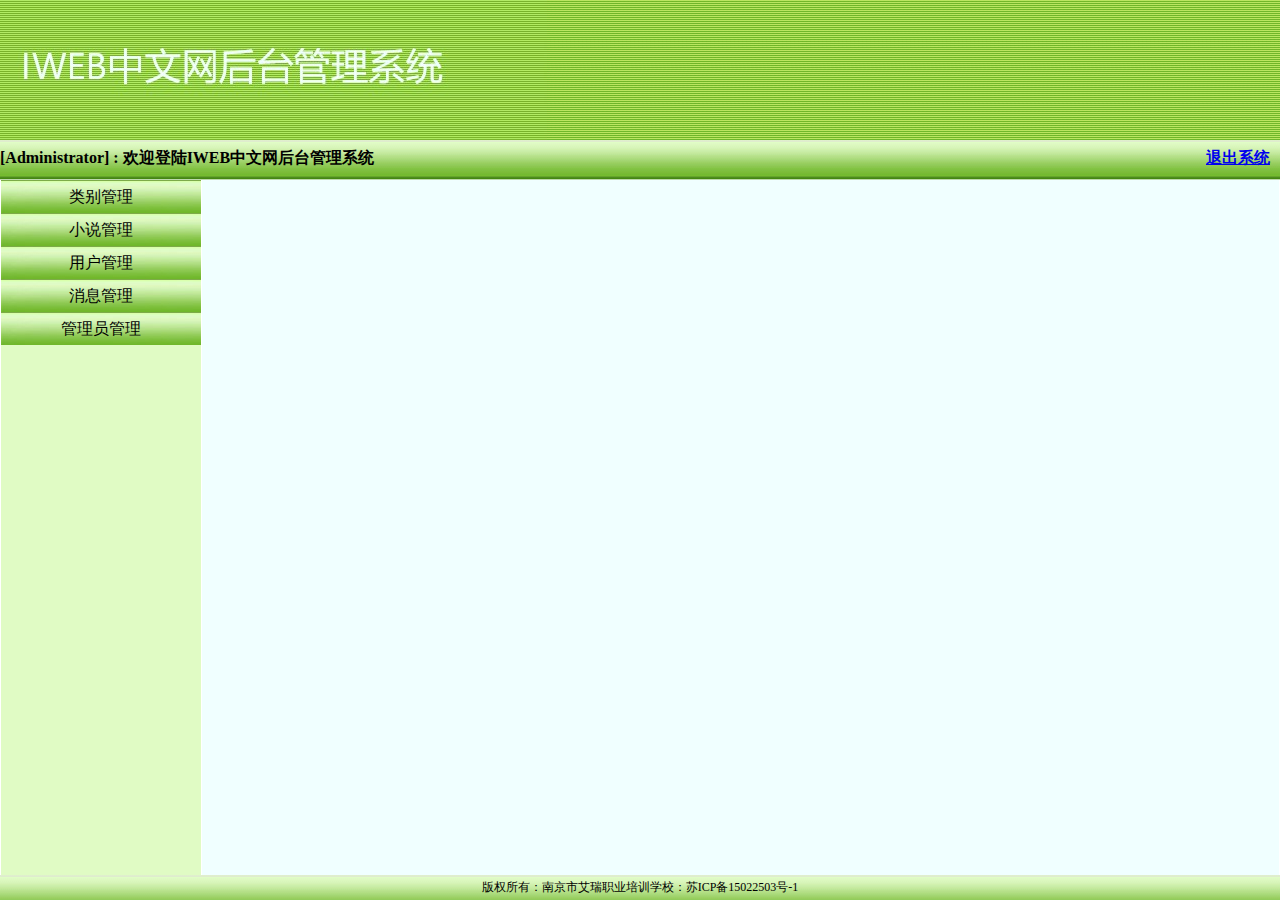
<file: fiction002/target/fiction002/main.html>
<!DOCTYPE html>
<html>
	<head>
		<meta charset="utf-8">
		<title></title>
		<link  rel="stylesheet" type="text/css" href="css/main.css"/>
		<script type="text/javascript" src=./jquery-1.11.3.min.js></script>
	</head>
	<body>
		<div id="top">
			<div id="topleft"></div>
		</div>
		<div id="middle">
			<span>[Administrator] : 欢迎登陆IWEB中文网后台管理系统</span><span style="position:absolute;right: 10px;">
			<a href="login.jsp">退出系统</a>
			</span>
		</div>
		<div id="body">
			<div id="bodyleft">
				<iframe src="./menu.html"></iframe>
			</div>
			<div id="bodyright">
				<iframe src="" name="show"></iframe><!--category/category_selectByPage.jsp-->
			</div>
		</div>
		<div id="footer">版权所有：南京市艾瑞职业培训学校：苏ICP备15022503号-1</div>
		
	</body>
</html>
</file>
<file: fiction002/target/fiction002/css/main.css>
*{
	margin: 0px;
	
}
#top{
	height: 140px;
	background-image: url(../img/top2.jpg);
}

#topleft{
	width: 547px;
	height: 140px;
	background-image: url(../img/top1.jpg);
}

#middle{
	height: 40px;
	background-image: url(../img/top_bg1.jpg);
}

#body{
	position: absolute;
	top: 180px;
	left: 1px;
	right: 1px;
	bottom: 25px;
}

#bodyleft{
	float: left;
	width: 200px;
	height: 100%;
	background-color: #E0FBC4;
}

#bodyright{
	position: absolute;
	float: left;
	height: 100%;
	right: 0px;
	left: 201px;
	background-color: azure;
}

#footer{
	position: absolute;
	height: 25px;
	left: 0px;
	right: 0px;
	bottom: 0px;
	background-image: url(../img/top_bg1.jpg);
	text-align: center;
	line-height: 25px;
	font-size: 12px;
}

span{
	line-height: 35px;
	font-weight: 900;
}

iframe{
	width: 100%;
	height: 100%;
	border: 0px;
}
</file>
